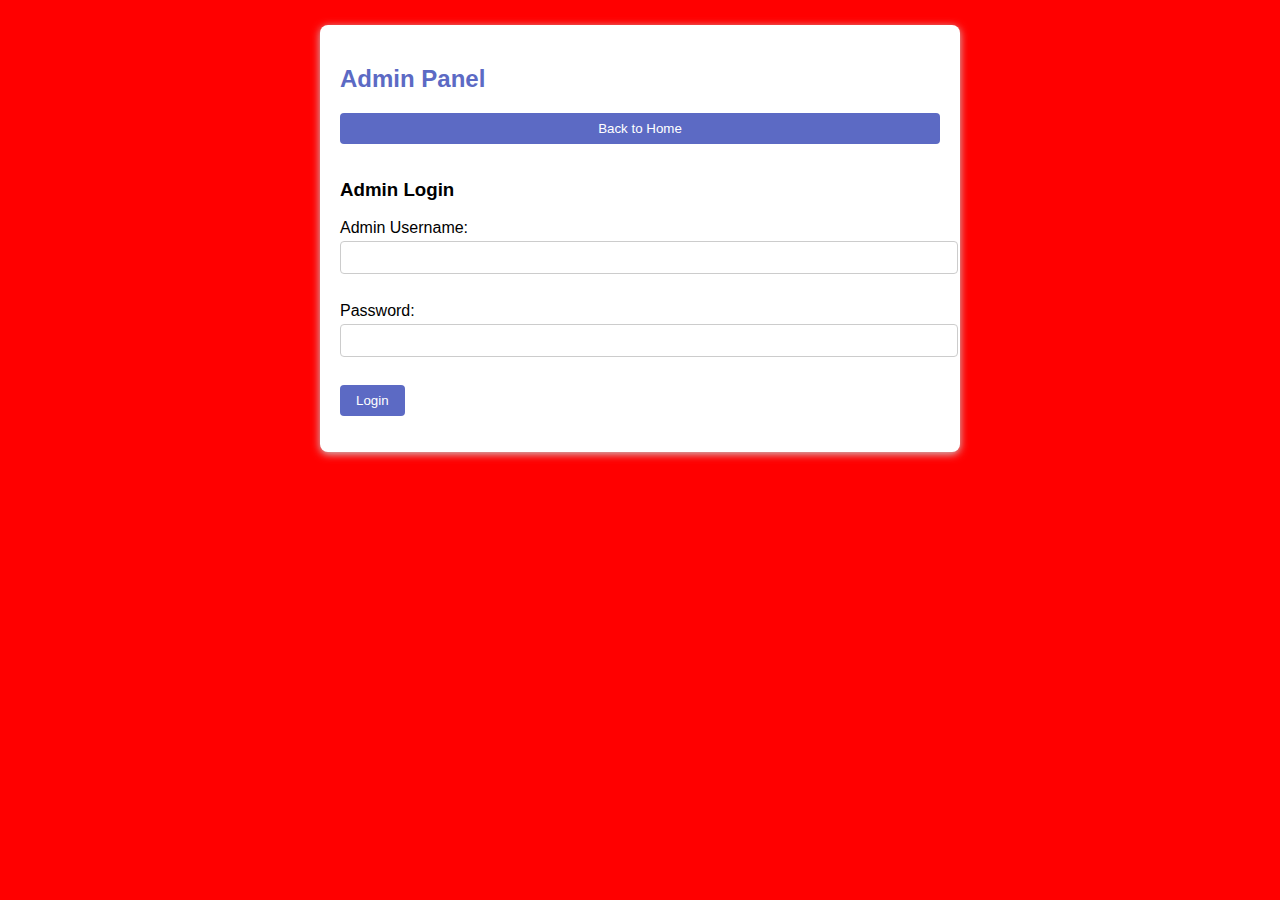
<file: admin.html>
<!-- admin.html -->
<!DOCTYPE html>
<html>
<head>
  <title>Admin Panel - CATALYST COMPUTER INSTITUTE</title>
  <link rel="stylesheet" href="styles.css" />
</head>
<body>
  <section>
    <h2>Admin Panel</h2>
    <button onclick="location.href='index.html'" style="margin-bottom:16px;width:100%;background:#5C6AC4;">Back to Home</button>
    <div id="adminArea" style="display:none;">
      <h3>Registered Batch User</h3>
      <div id="usersList"></div>
      <button onclick="clearUsers()">Delete All Users</button>
      <button onclick="logoutAdmin()" style="background:#d32f2f;">Logout</button>
      <button onclick="deleteAllCourses()" style="background:#d32f2f;color:#fff;margin-bottom:10px;width:100%;">Delete All Courses</button>
     
      <h3>Add New Course</h3>
      <form id="addCourseForm">
        <label>Course Name: <input type="text" name="courseName" required></label><br>
        <label>Details: <input type="text" name="courseDetails" required></label><br>
        <label>Thumbnail Image URL: <input type="text" name="courseThumb" required></label><br>
        <label>Video Links (comma separated): <input type="text" name="courseVideos" required></label><br>
        <label>Course Rate: <input type="text" name="courseRate" required></label><br>
       <label>Playlist Type: <input type="text" name="playlistType" required></label><br>
       <label>Course Code: <input type="text" name="courseCode" required></label><br>
        <button type="submit">Upload Course</button>
      </form>
      
      <div id="courseMsg"></div>
      <hr>
      <h3>All Uploaded Courses</h3>
      <ul id="coursesList"></ul>
    </div>
    <div id="loginArea">
      <h3>Admin Login</h3>
      <form id="adminLoginForm">
        <label>Admin Username: <input type="text" name="username" required></label><br>
        <label>Password: <input type="password" name="password" required></label><br>
        <button type="submit">Login</button>
      </form>
      <p id="adminMsg"></p>
    </div>
  </section>
  <script>
    // Simple hardcoded admin credentials
    const ADMIN_USERNAME = "admin";
    const ADMIN_PASSWORD = "catalyst123";

    function showUsers() {
      const user = JSON.parse(localStorage.getItem('batchUser'));
      const listDiv = document.getElementById('usersList');
      if (user) {
        listDiv.innerHTML = `
          <b>Name:</b> ${user.name} <br>
          <b>Phone:</b> ${user.phone} <br>
          <b>Batch ID:</b> ${user.id} <br>
          <b>Password:</b> ${user.pass}
        `;
      } else {
        listDiv.textContent = "No registered users found.";
      }
    }

    function clearUsers() {
      localStorage.removeItem('batchUser');
      showUsers();
      alert("All users deleted!");
    }

    function logoutAdmin() {
      sessionStorage.removeItem('isAdmin');
      location.reload();
    }

    document.getElementById('adminLoginForm').onsubmit = function(e) {
      e.preventDefault();
      const username = this.username.value.trim();
      const password = this.password.value;
      if (username === ADMIN_USERNAME && password === ADMIN_PASSWORD) {
        sessionStorage.setItem('isAdmin', 'true');
        document.getElementById('loginArea').style.display = 'none';
        document.getElementById('adminArea').style.display = 'block';
        showUsers();
        showCourses();
      } else {
        document.getElementById('adminMsg').textContent = "Invalid admin credentials!";
      }
    };

    // Auto-login if session exists
    if (sessionStorage.getItem('isAdmin') === 'true') {
      document.getElementById('loginArea').style.display = 'none';
      document.getElementById('adminArea').style.display = 'block';
      showUsers();
      showCourses();
    }

    // Course management
    function getCourses() {
      return JSON.parse(localStorage.getItem('courses') || '[]');
    }
    function showCourses() {
      const list = document.getElementById('coursesList');
      const courses = getCourses();
      list.innerHTML = courses.length
        ? courses.map(c =>
          `<li>
            <img src="${c.thumb}" alt="thumb" style="width:70px;height:50px;border-radius:8px;vertical-align:middle;margin-right:10px;">
            <b>${c.name}</b>: ${c.details}<br>
            ${c.videos.map((v,i) => `<a href="${v}" target="_blank">Video ${i+1}</a>`).join(' | ')}
          </li>`
        ).join('')
        : "<li>No courses yet.</li>";
    }

    const addCourseForm = document.getElementById('addCourseForm');
    if (addCourseForm) {
      addCourseForm.onsubmit = function(e) {
  e.preventDefault();
  const name = this.courseName.value.trim();
  const details = this.courseDetails.value.trim();
  const thumb = this.courseThumb.value.trim();
  const videos = this.courseVideos.value.split(',').map(v => v.trim()).filter(v => v);

  if (!name || !details || !thumb || videos.length === 0) {
    document.getElementById('courseMsg').textContent = "Fill all fields and at least 1 video!";
    return false;
  }

  const courses = getCourses();
  const editingIdx = this.dataset.editing;

  if (editingIdx !== undefined) {
    courses[editingIdx] = { name, details, thumb, videos };
    document.getElementById('courseMsg').textContent = "Course updated!";
    addCourseForm.querySelector('button[type="submit"]').textContent = "Upload Course";
    delete this.dataset.editing;
  } else {
    courses.push({ name, details, thumb, videos });
    document.getElementById('courseMsg').textContent = "Course uploaded!";
  }
  

  localStorage.setItem('courses', JSON.stringify(courses));
  showCourses();
  this.reset();
};
    }
    function deleteAllCourses() {
  if (confirm("Are you sure you want to delete all courses?")) {
    localStorage.removeItem('courses');
    showCourses();
    document.getElementById('courseMsg').textContent = "All courses deleted!";
  }
}
  </script>
</body>
</html>
</file>
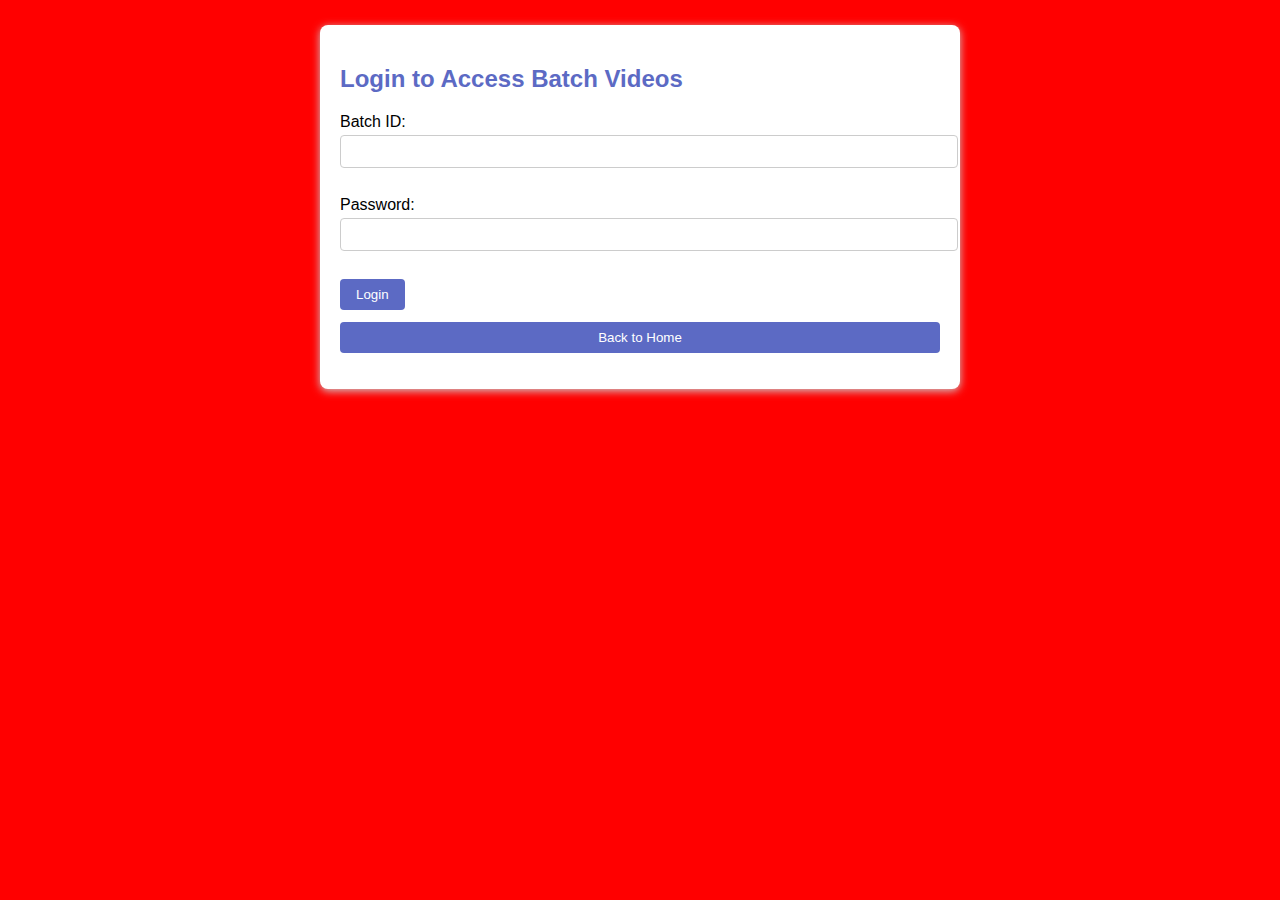
<file: dashboard.html>
<!DOCTYPE html>
<html>
  <script>
  const user = localStorage.getItem('batchUser');
  if (!user) {
    window.location.href = 'login.html'; // Redirect if not logged in
  }
</script>
<head>
  <title>Welcome - CATALYST COMPUTER INSTITUTE</title>
  <link rel="stylesheet" href="styles.css" />
</head>
<body>
  <header>
    <h1 class="title">Welcome to CATALYST COMPUTER INSTITUTE</h1>
    <nav>
      <a href="index.html">Home</a>
      <a href="index.html#courses">Courses</a>
      <a href="index.html#videos">Videos</a>
      <a href="index.html#contact">Contact</a>
      <a href="index.html#about">About</a>
    </nav>
  </header>
  <section>
    <h2>Welcome!</h2>
    <p>You have successfully logged in or registered.</p>
   <section>
  <h2>All Courses</h2>
  <ul id="coursesList"></ul>
  
  <h3>Enter Course Code To Learn</h3>
  <form id="codeForm">
    <label>Course Code: <input type="text" name="courseCode" required /></label>
    <button type="submit">Unlock Course</button>
  </form>
  <div id="codeMsg"></div>
  <div id="wrongCodePopup" style="display:none; position:fixed; top:0; left:0; width:100vw; height:100vh; background:rgba(0,0,0,0.4); z-index:9999;">
    <div style="background:#fff; padding:30px; border-radius:8px; max-width:300px; margin:120px auto; text-align:center; box-shadow:0 4px 16px #aaa;">
      <h3 style="color:#d32f2f;">Wrong Code!</h3>
      <p>Please contact your education partner.</p>
      <button onclick="document.getElementById('wrongCodePopup').style.display='none';" style="width:90%;background:#5C6AC4;">Close</button>
    </div>
  </div>
</section>
<script>
function getCourses() {
  return JSON.parse(localStorage.getItem('courses') || '[]');
}

function showCourses() {
  const list = document.getElementById('coursesList');
  const courses = getCourses();
  list.innerHTML = courses.length
    ? courses.map((c, idx) => `
      <li style="margin-bottom:18px;">
        <img src="${c.thumb}" alt="thumb" style="width:70px;height:50px;border-radius:8px;vertical-align:middle;margin-right:10px;">
        <b>${c.name}</b> <br>
        <span>Details:</span> ${c.details} <br>
        <span>Rate:</span> ${c.rate || 'N/A'} <br>
        <span>Playlist Type:</span> ${c.playlistType || 'N/A'} <br>
        <span>Course Code:</span> <b>${c.courseCode || 'N/A'}</b> <br>
        ${c.videos && c.videos.length ? c.videos.map((v,i) => `<a href="${v}" target="_blank">Video ${i+1}</a>`).join(' | ') : 'No videos'}
      </li>
    `).join('')
    : "<li>No courses yet.</li>";
}
showCourses();

// Course code unlock
document.getElementById('codeForm').onsubmit = function(e) {
  e.preventDefault();
  const code = this.courseCode.value.trim();
  const courses = getCourses();
  const found = courses.find(c => c.courseCode === code);
  if (found) {
    document.getElementById('codeMsg').innerHTML =
      `<h4 style="color:#5C6AC4;">Unlocked: ${found.name}</h4>
       <p>Details: ${found.details}</p>
       <p>Rate: ${found.rate || 'N/A'}</p>
       <p>Playlist Type: ${found.playlistType || 'N/A'}</p>
       ${found.videos && found.videos.length ? found.videos.map((v,i) => `<a href="${v}" target="_blank">Video ${i+1}</a>`).join(' | ') : 'No videos'}
      `;
  } else {
    document.getElementById('wrongCodePopup').style.display = 'block';
    document.getElementById('codeMsg').innerHTML = "";
  }
};
</script>


  <footer style="background:#5C6AC4;color:#fff;text-align:center;padding:10px 0;margin-top:30px;border-radius:8px;">
    All rights reserved &copy; 2025 CATALYST COMPUTER INSTITUTE
  </footer>
  <script>
  const user = JSON.parse(localStorage.getItem('batchUser'));
  if (user) {
    document.write(`<p><strong>Welcome! Your Batch ID: ${user.id} | Password: ${user.pass}</strong></p>`);
  }
</script>
</body>

</html>
</file>
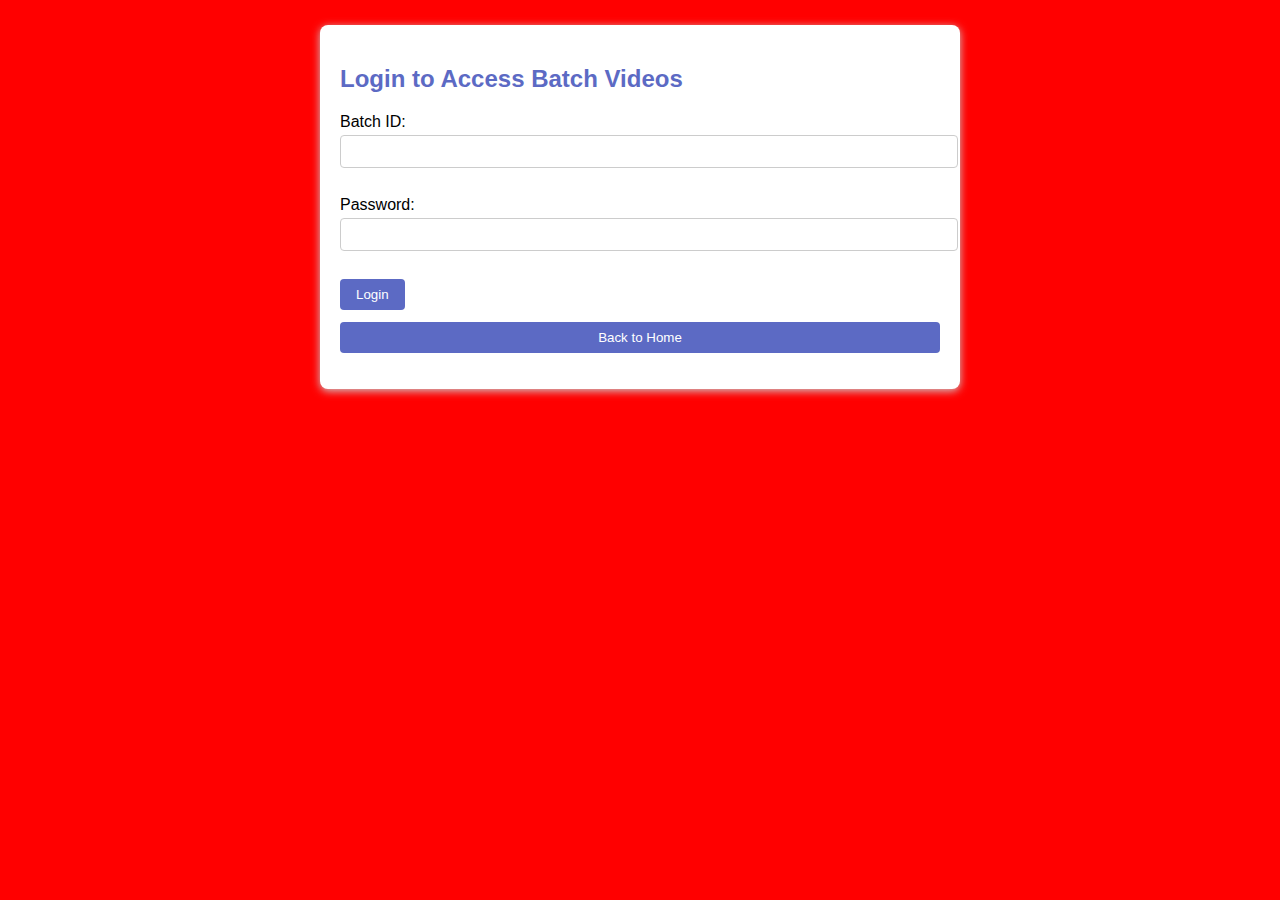
<file: login.html>
<!-- login.html -->
<!DOCTYPE html>
<html>
<head>
  <title>Login - CATALYST COMPUTER INSTITUTE</title>
  <link rel="stylesheet" href="styles.css" />
</head>
<body>
 <section>
  <h2>Login to Access Batch Videos</h2>
  <form id="loginForm">
    <label>Batch ID: <input type="Batch ID" name="Batch ID" required /></label><br />
    <label>Password: <input type="password" name="password" required /></label><br />
    <button type="submit">Login</button>
  </form>
  <button onclick="location.href='index.html'" style="margin-top:12px;width:100%;background:#5C6AC4;">Back to Home</button>
  <p id="loginMsg"></p>
  <div id="wrongPopup" style="display:none; position:fixed; top:0; left:0; width:100vw; height:100vh; background:rgba(0,0,0,0.4); z-index:9999;">
    <div style="background:#fff; padding:30px; border-radius:8px; max-width:300px; margin:120px auto; text-align:center; box-shadow:0 4px 16px #aaa;">
      <h3 style="color:#d32f2f;">Wrong Batch ID or Password</h3>
      <button onclick="location.href='index.html'" style="margin:8px 0 8px 0;width:90%;background:#5C6AC4;">Back to Home</button>
      <br>
      <button onclick="location.href='register.html'" style="width:90%;background:#3949ab;">Register to Access Video</button>
    </div>
  </div>
</section>
<script>
document.getElementById('loginForm').onsubmit = function(e) {
  e.preventDefault();
  const inputId = document.querySelector('input[name="Batch ID"]').value.trim();
  const inputPass = document.querySelector('input[name="password"]').value;
  const stored = JSON.parse(localStorage.getItem('batchUser'));
  if (stored && inputId === stored.id && inputPass === stored.pass) {
    document.getElementById('loginMsg').textContent = "Login successful! Redirecting...";
    setTimeout(() => {
      window.location.href = 'dashboard.html';
    }, 1500);
  } else {
    document.getElementById('wrongPopup').style.display = "block";
    document.getElementById('loginMsg').textContent = "";
  }
};
</script>
</body>
</html>
</file>
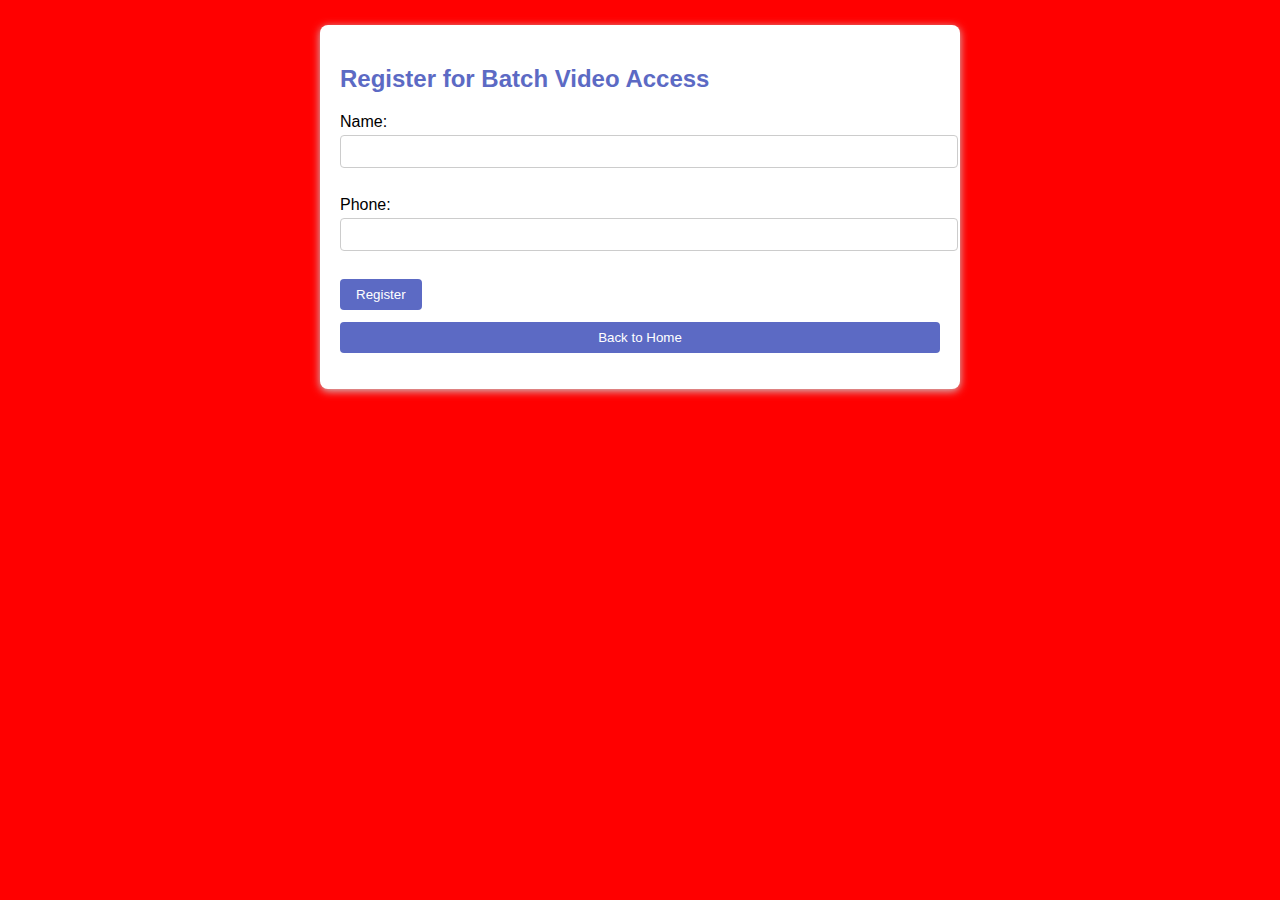
<file: register.html>
<!DOCTYPE html>
<html>
<head>
  <title>Register - CATALYST COMPUTER INSTITUTE</title>
  <link rel="stylesheet" href="styles.css" />
</head>
<body>
  <section>
    <h2>Register for Batch Video Access</h2>
    <form id="registerForm">
      <label>Name: <input type="text" name="name" required /></label><br />
      <label>Phone: <input type="text" name="phone" required /></label><br />
      <button type="submit">Register</button>
    </form>
    <button onclick="location.href='index.html'" style="margin-top:12px;width:100%;background:#5C6AC4;">Back to Home</button>
    <p id="registerMsg"></p>
  </section>

  <script>
    function generateBatchId() {
      return 'CAT' + Math.floor(100000 + Math.random() * 900000);
    }
    function generatePassword() {
      const chars = 'ABCDEFGHJKMNPQRSTUVWXYZ23456789';
      let pass = '';
      for (let i = 0; i < 6; i++) pass += chars.charAt(Math.floor(Math.random() * chars.length));
      return pass;
    }
    function showPopup(msg) {
      let popup = document.getElementById('idPassPopup');
      if (!popup) {
        popup = document.createElement('div');
        popup.id = 'idPassPopup';
        popup.style.position = 'fixed';
        popup.style.top = '0';
        popup.style.left = '0';
        popup.style.width = '100vw';
        popup.style.height = '100vh';
        popup.style.background = 'rgba(0,0,0,0.4)';
        popup.style.zIndex = '9999';
        popup.innerHTML = `
          <div style="background:#fff; padding:30px; border-radius:8px; max-width:320px; margin:120px auto; text-align:center; box-shadow:0 4px 16px #aaa;">
            <h3 style="color:#5C6AC4;">Registration Successful!</h3>
            <div id="popupMsg"></div>
            <button onclick="document.getElementById('idPassPopup').remove();" style="width:90%;background:#5C6AC4;">Close</button>
          </div>
        `;
        document.body.appendChild(popup);
      }
      popup.querySelector('#popupMsg').innerHTML = msg;
    }
    document.getElementById('registerForm').onsubmit = function(e) {
      e.preventDefault();
      const name = this.name.value.trim();
      const phone = this.phone.value.trim();
      if (!name || !phone) {
        document.getElementById('registerMsg').textContent = "All fields are required!";
        return;
      }
      const id = generateBatchId();
      const pass = generatePassword();
      localStorage.setItem('batchUser', JSON.stringify({ name, phone, id, pass }));
      const msg = `
        <b>Your Batch ID:</b> <span style="color:#5C6AC4">${id}</span><br>
        <b>Password:</b> <span style="color:#5C6AC4">${pass}</span><br>
        <span style="color:#d32f2f;">Please note down your Batch ID and Password. You will need these to login.</span>
      `;
      showPopup(msg);
      document.getElementById('registerMsg').textContent = "";
    };
  </script>
</body>
</html>
</file>
<file: styles.css>
body {
  font-family: Arial, sans-serif;
  background: red;  /* Change this line */
  margin: 0;
  padding: 0 20px;
}
header {
  background: blue; /* Change this line */
  color: #fff;
  padding: 20px 0;
  text-align: center;
}
.logo {
  position: absolute;
  top: 20px;
  right:8px;
  height:72px;
}
header {
  position: relative; /* Needed for absolute logo positioning */
}
.title {
  margin: 0;
  font-size: 2.5em;
}

nav {
  margin-top: 10px;
}

nav a {
  color: #fff;
  margin: 0 15px;
  text-decoration: none;
  font-weight: bold;
}

nav a:hover {
  text-decoration: underline;
}

section {
  background: #fff;
  margin: 25px auto;
  padding: 20px;
  max-width: 600px;
  border-radius: 8px;
  box-shadow: 0 2px 8px #ccc;
}

h2 {
  color: #5C6AC4;
}

form label {
  display: block;
  margin-bottom: 10px;
}

input, textarea {
  width: 100%;
  padding: 8px;
  margin-top: 4px;
  border: 1px solid #ccc;
  border-radius: 4px;
}

button {
  background: #5C6AC4;
  color: #fff;
  border: none;
  padding: 8px 16px;
  border-radius: 4px;
  cursor: pointer;
}

button:hover {
  background: #3949ab;
}
.form-tabs {
  margin-bottom: 10px;
  text-align: center;
}
.form-tabs button {
  margin: 0 10px;
  padding: 6px 14px;
  background: #eee;
  border: 1px solid #ccc;
  border-radius: 4px;
  cursor: pointer;
}
.form-tabs button:hover {
  background: #ddd;
}
.form-content {
  margin-top: 10px;
}
.owner-details {
  text-align: center;
  margin-top: 20px;
}
.owner-photo {
  width: 120px;
  height: 120px;
  border-radius: 50%;
  object-fit: cover;
  margin-bottom: 10px;
  box-shadow: 0 2px 8px #ccc;
}
</file>
